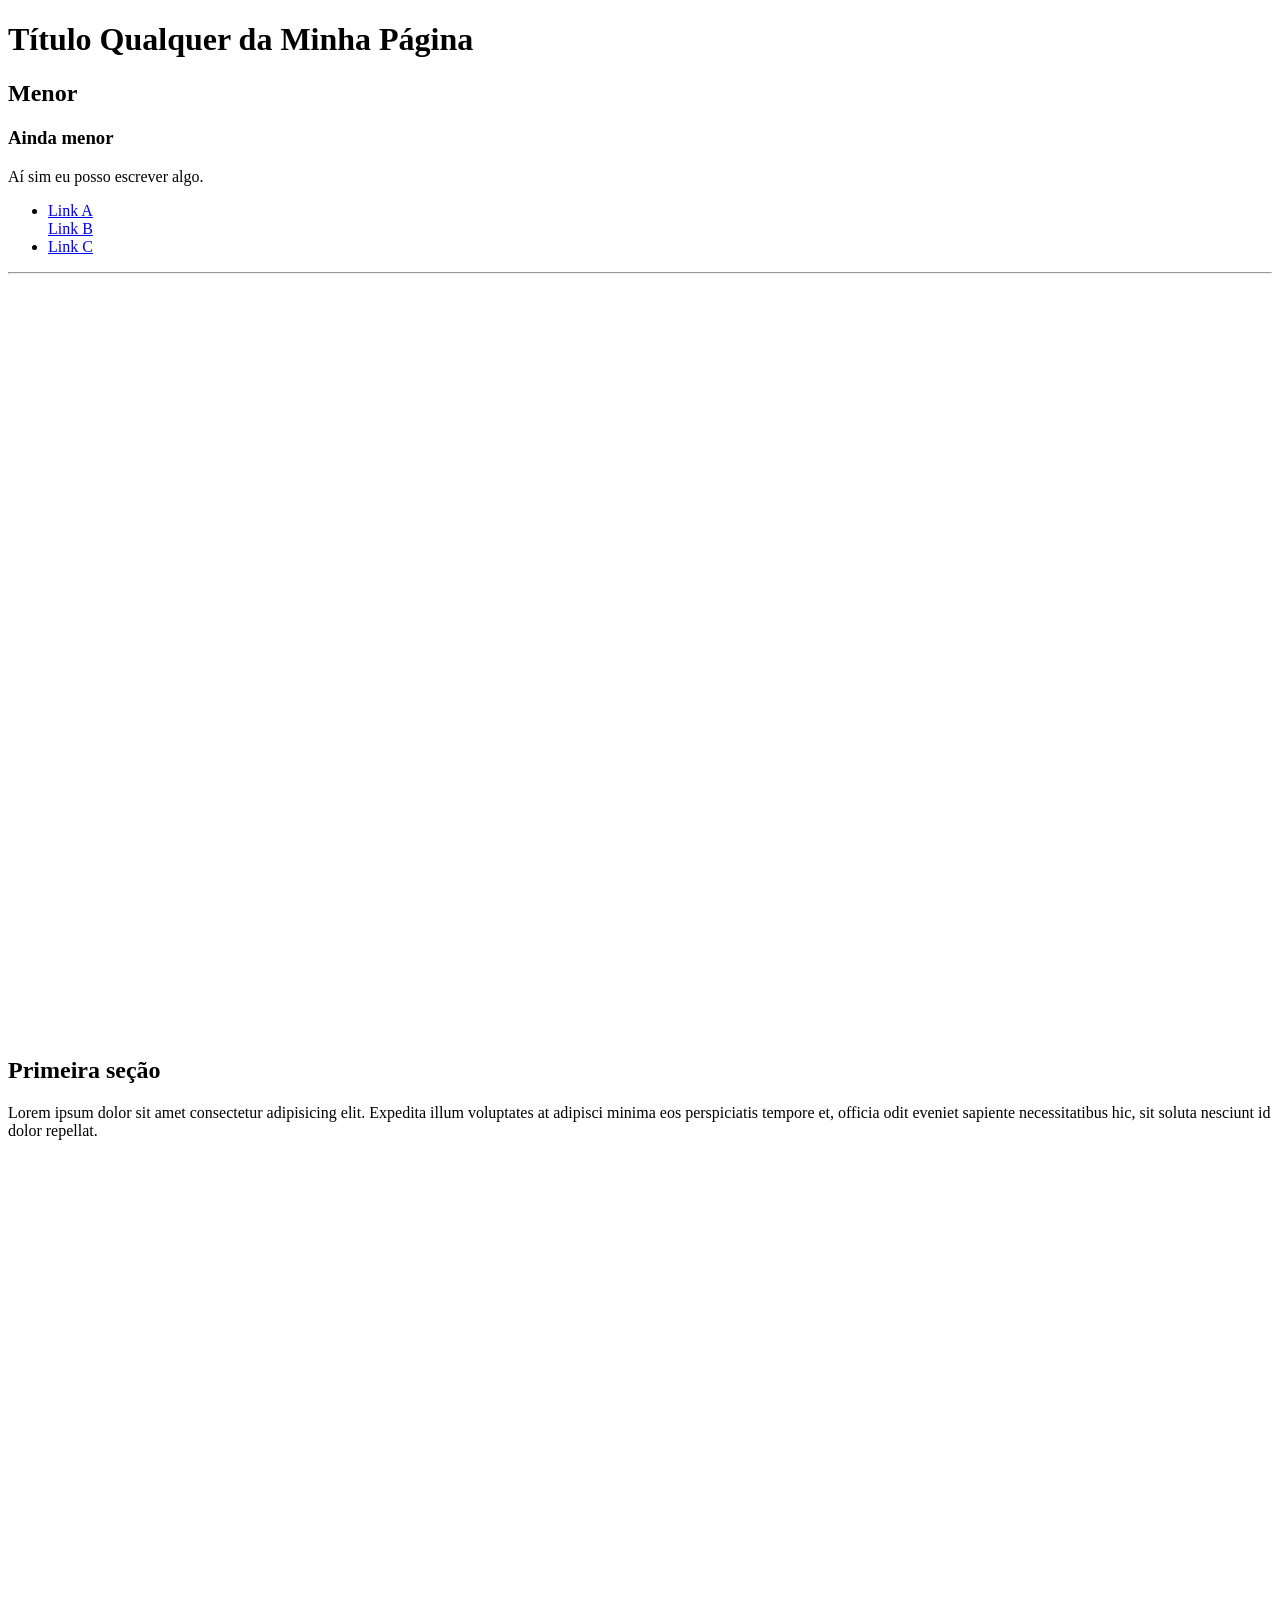
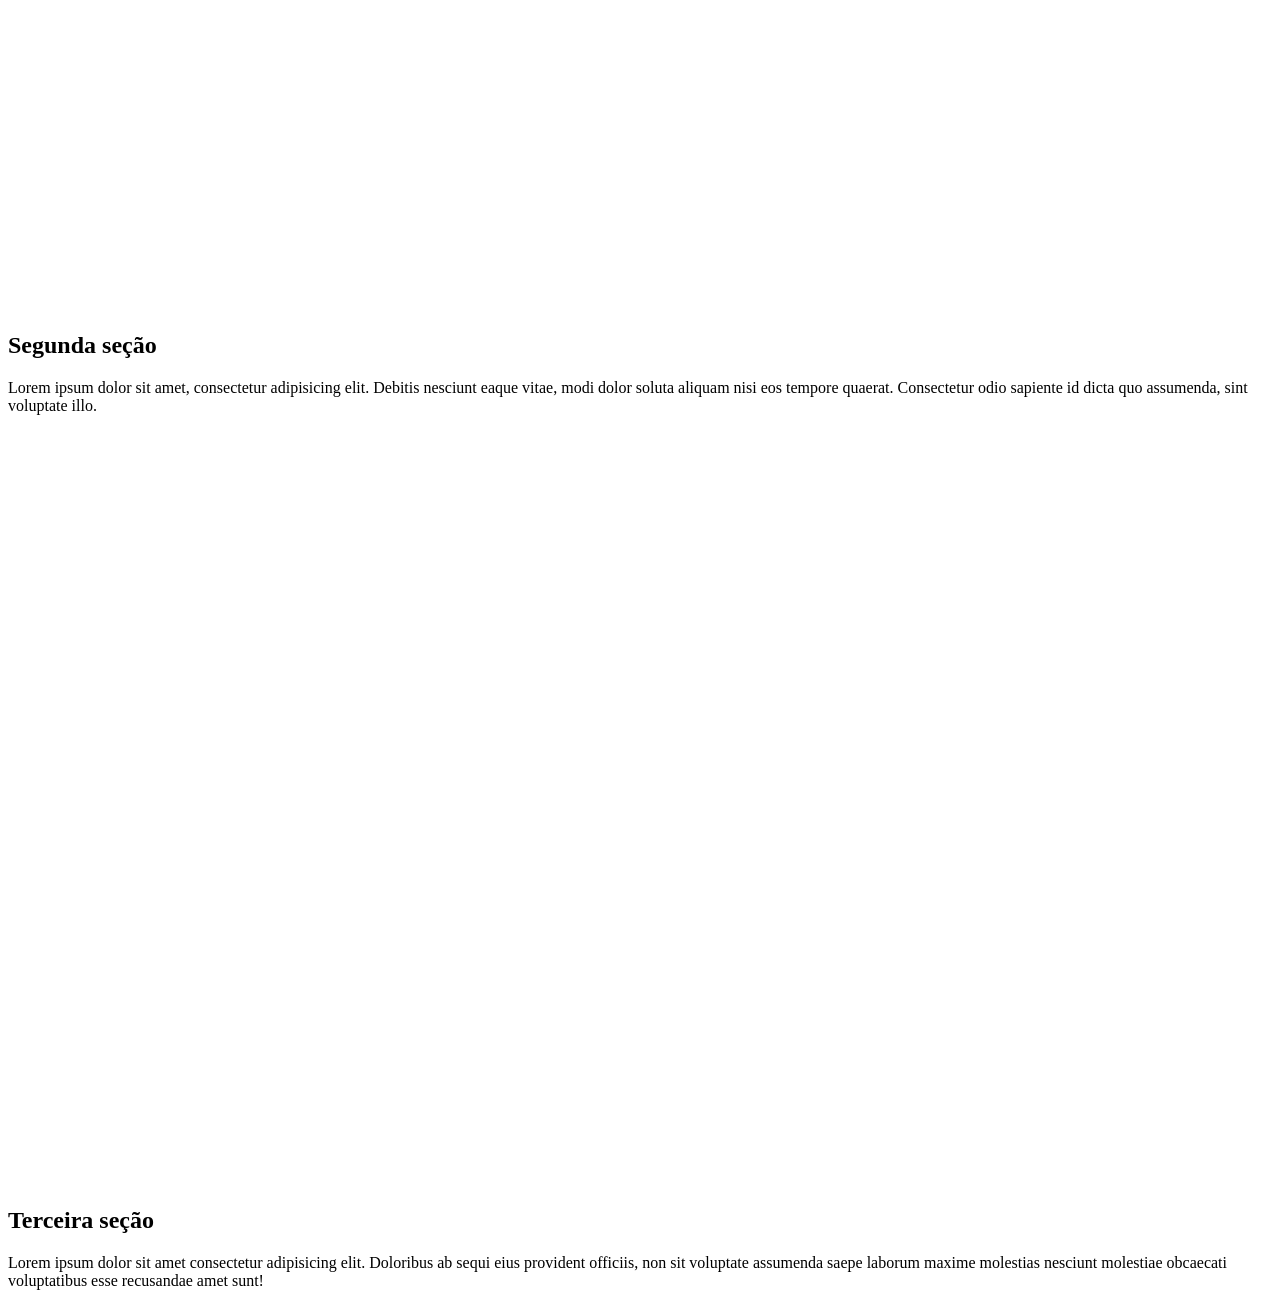
<file: UC2/index.html>
<!DOCTYPE html>
<html lang="pt-br">

<head>
    <meta charset="UTF-8">
    <meta name="viewport" content="width=device-width, initial-scale=1.0">
    <title>Qualquer coisa</title>
</head>

<body>
    <header>
        <h1>Título Qualquer da Minha Página</h1>
        <h2>Menor</h2>
        <h3>Ainda menor</h3>
        <p>Aí sim eu posso escrever algo.</p>
    </header>
    <nav>
        <ul>
            <li><a href="#Primeira">Link A</a></li>
            <l1><a href="#Segunda">Link B</a></l1>
            <li><a href="#Terceira">Link C</a></li>

        </ul>
    </nav>
    <hr>

    <main>
        <!--Boto o meu comentario aqui -->
        <!-- Outro comentario aqui -->
        <br><br><br><br><br><br><br><br><br><br><br><br><br><br><br><br><br><br><br><br><br><br><br><br><br><br><br><br><br><br><br><br><br><br><br><br><br><br><br><br><br><br>

        <section id="Primeira">


            <h2>Primeira seção</h2>
            <p>
                Lorem ipsum dolor sit amet consectetur adipisicing elit. Expedita illum voluptates at adipisci minima
                eos
                perspiciatis tempore et, officia odit eveniet sapiente necessitatibus hic, sit soluta nesciunt id dolor
                repellat.

            </p>
        </section>

        <br><br><br><br><br><br><br><br><br><br><br><br><br><br><br><br><br><br><br><br><br><br><br><br><br><br><br><br><br><br><br><br><br><br><br><br><br><br><br><br><br><br>

        <section id="Segunda">
            <h2>Segunda seção</h2>
            <p>
                Lorem ipsum dolor sit amet, consectetur adipisicing elit. Debitis nesciunt eaque vitae, modi dolor
                soluta aliquam nisi eos tempore quaerat. Consectetur odio sapiente id dicta quo assumenda, sint
                voluptate illo.

            </p>
        </section>

        <br><br><br><br><br><br><br><br><br><br><br><br><br><br><br><br><br><br><br><br><br><br><br><br><br><br><br><br><br><br><br><br><br><br><br><br><br><br><br><br><br><br>

        <section id="Terceira">
            <h2>Terceira seção</h2>
            <p>
                Lorem ipsum dolor sit amet consectetur adipisicing elit. Doloribus ab sequi eius provident officiis, non
                sit voluptate assumenda saepe laborum maxime molestias nesciunt molestiae obcaecati voluptatibus esse
                recusandae amet sunt!

            </p>
        </section>
    </main>
</body>

</html>
</file>
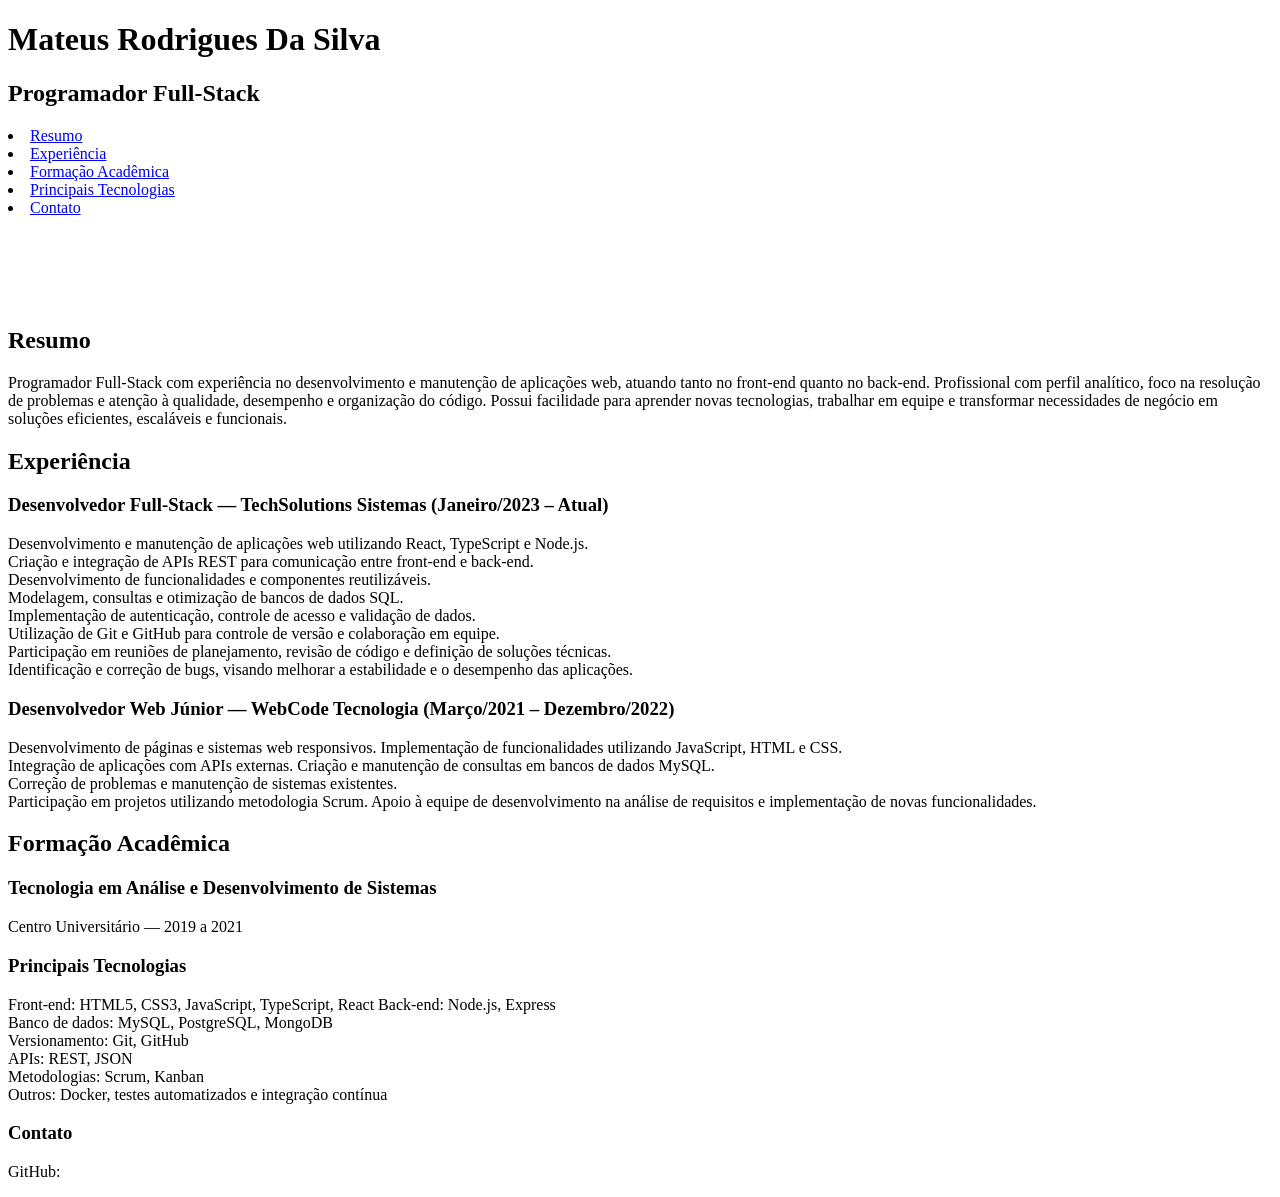
<file: UC2/Currículo on-line.html>
<!DOCTYPE html>
<html lang="pt-br">

<head>
    <meta charset="UTF-8">
    <meta name="viewport" content="width=device-width, initial-scale=1.0">
    <title>Currículo Online</title>
</head>

<body>
    <header>
        <h1>Mateus Rodrigues Da Silva</h1>
        <h2>Programador Full-Stack</h2>

    </header>

    <nav>
        <li><a href="#Resumo">Resumo</a></li>
        <li><a href="#Experiência">Experiência</a></li>
        <li><a href="#Formação Acadêmica">Formação Acadêmica</a></li>
        <li><a href="#Principais Tecnologias">Principais Tecnologias</a></li>

        <li><a href="Contato">Contato</a></li>


    </nav>

    <main>

        <br><br><br><br><br>

        <section id="Resumo">
            <h2>Resumo</h2>
            <p>
                Programador Full-Stack com experiência no desenvolvimento e manutenção de aplicações web, atuando tanto
                no front-end quanto no back-end. Profissional com perfil analítico, foco na resolução de problemas e
                atenção à qualidade, desempenho e organização do código. Possui facilidade para aprender novas
                tecnologias, trabalhar em equipe e transformar necessidades de negócio em soluções eficientes,
                escaláveis e funcionais.
            </p>

        </section>

        <section id="Experiência">
            <h2>Experiência</h2>
            <h3>Desenvolvedor Full-Stack — TechSolutions Sistemas (Janeiro/2023 – Atual)</h3>
            <p>


                Desenvolvimento e manutenção de aplicações web utilizando React, TypeScript e Node.js.<br>
                Criação e integração de APIs REST para comunicação entre front-end e back-end.<br>
                Desenvolvimento de funcionalidades e componentes reutilizáveis.<br>
                Modelagem, consultas e otimização de bancos de dados SQL.<br>
                Implementação de autenticação, controle de acesso e validação de dados.<br>
                Utilização de Git e GitHub para controle de versão e colaboração em equipe.<br>
                Participação em reuniões de planejamento, revisão de código e definição de soluções técnicas.<br>
                Identificação e correção de bugs, visando melhorar a estabilidade e o desempenho das aplicações.<br>


            </p>
            <h3>
                Desenvolvedor Web Júnior — WebCode Tecnologia (Março/2021 – Dezembro/2022)
            </h3>
            <p>
                Desenvolvimento de páginas e sistemas web responsivos.
                Implementação de funcionalidades utilizando JavaScript, HTML e CSS.<br>
                Integração de aplicações com APIs externas.
                Criação e manutenção de consultas em bancos de dados MySQL.<br>
                Correção de problemas e manutenção de sistemas existentes.<br>
                Participação em projetos utilizando metodologia Scrum.
                Apoio à equipe de desenvolvimento na análise de requisitos e implementação de novas funcionalidades.<br>

            </p>





        </section>

        <section id="Formação Acadêmica">
            <h2>Formação Acadêmica</h2>
            <h3>Tecnologia em Análise e Desenvolvimento de Sistemas</h3>
            <p>
                Centro Universitário — 2019 a 2021
            </p>
        </section>

        <section id="Principais Tecnologias">

            <h3>Principais Tecnologias</h3>
            <p>
                Front-end: HTML5, CSS3, JavaScript, TypeScript, React
                Back-end: Node.js, Express<br>
                Banco de dados: MySQL, PostgreSQL, MongoDB<br>
                Versionamento: Git, GitHub<br>
                APIs: REST, JSON<br>
                Metodologias: Scrum, Kanban<br>
                Outros: Docker, testes automatizados e integração contínua<br>
            </p>
        </section>

        <section id="Contato">
           <h3>Contato</h3>
            <p>
              GitHub: <a href="https://github.com/MateusRodrigues-dev" target="_blank"></a>  
            </p>



        </section>






    </main>
</body>

</html>
</file>
